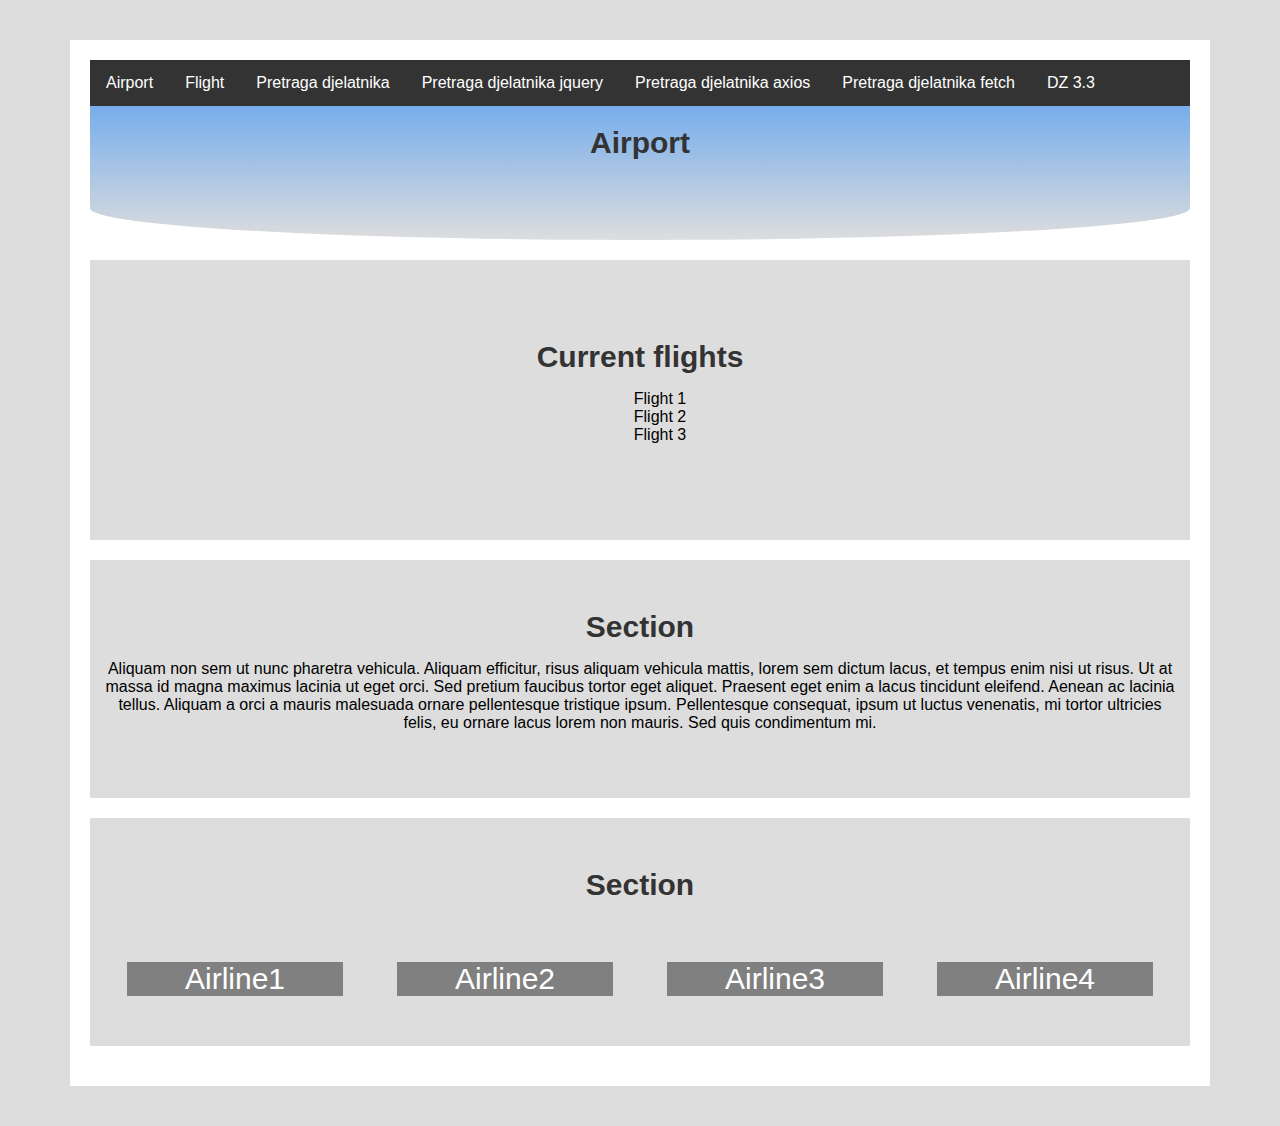
<file: DZ 1/index.html>
<!DOCTYPE html>
<html lang="en">

<head>
	<title>Airport</title>
	<meta name="viewport" content="width=device-width, initial-scale=1.0">
	<meta charset="UTF-8">
	<link rel="stylesheet" type="text/css" href="index.css">
</head>

<body>
	<div class="container">
		<header class="nav">
			<ul class="topnav">
				<li><a href="#home">Airport</a></li>
				<li><a href="#flight">Flight</a></li>
				<li><a href="/rnwa/DZ 2.1/search.html">Pretraga djelatnika</a></li>
				<li><a href="/rnwa/DZ 2.2/search-jquery.html">Pretraga djelatnika jquery</a></li>
				<li><a href="/rnwa/DZ 2.3/search-axios.html">Pretraga djelatnika axios</a></li>
				<li><a href="/rnwa/DZ 2.4/search-fetch.html">Pretraga djelatnika fetch</a></li>
				<li><a href="/rnwa/DZ 3.3/employee/rest.html">DZ 3.3</a></li>
			</ul>
			<h1>Airport</h1>
		</header>

		<section class="header">
			<div class="flights">
				<h1>
					Current flights
				</h1>
				<div>
					<ul class="flight-list">
						<li>Flight 1</li>
						<li>Flight 2</li>
						<li>Flight 3</li>
					</ul>
				</div>
			</div>
		</section>

		<section class="section">
			<h1>Section</h1>
			<div>
				<p>
					Aliquam non sem ut nunc pharetra vehicula. Aliquam efficitur, risus aliquam vehicula mattis, lorem
					sem dictum lacus, et tempus enim nisi ut risus. Ut at massa id magna maximus lacinia ut eget orci.
					Sed pretium faucibus tortor eget aliquet. Praesent eget enim a lacus tincidunt eleifend. Aenean ac
					lacinia tellus. Aliquam a orci a mauris malesuada ornare pellentesque tristique ipsum. Pellentesque
					consequat, ipsum ut luctus venenatis, mi tortor ultricies felis, eu ornare lacus lorem non mauris.
					Sed quis condimentum mi.
				</p>
			</div>
		</section>

		<section class="section">
			<h1>Section</h1>
			<div class="content">
				<div class="card">
					Airline1
				</div>
				<div class="card">
					Airline2
				</div>
				<div class="card">
					Airline3
				</div>
				<div class="card">
					Airline4
				</div>
			</div>
		</section>

	</div>
</body>

</html>
</file>
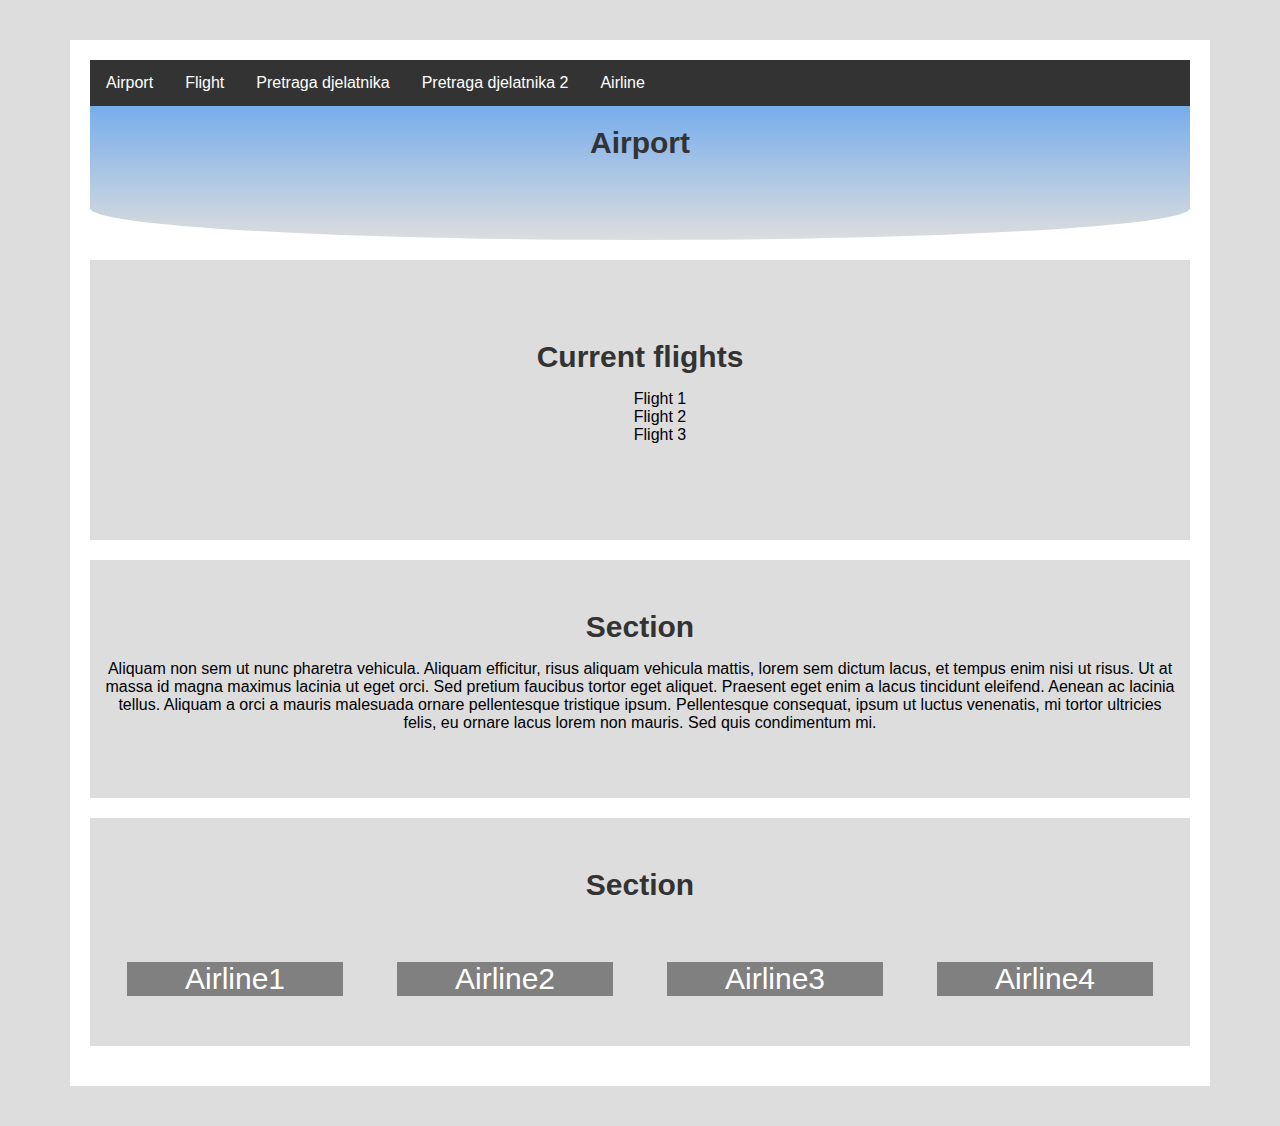
<file: zadaca1/index.html>
<!DOCTYPE html>
<html lang="en">

<head>
	<title>Airport</title>
	<meta name="viewport" content="width=device-width, initial-scale=1.0">
	<meta charset="UTF-8">
	<link rel="stylesheet" type="text/css" href="index.css">
</head>

<body>
	<div class="container">
		<header class="nav">
			<ul class="topnav">
				<li><a href="#home">Airport</a></li>
				<li><a href="#flight">Flight</a></li>
				<li><a href="/rnwa/zadaca2/search.html">Pretraga djelatnika</a></li>
				<li><a href="/rnwa/zadaca3/search-jquery.html">Pretraga djelatnika 2</a></li>
				<li><a href="#airline">Airline</a></li>
			</ul>
			<h1>Airport</h1>
		</header>

		<section class="header">
			<div class="flights">
				<h1>
					Current flights
				</h1>
				<div>
					<ul class="flight-list">
						<li>Flight 1</li>
						<li>Flight 2</li>
						<li>Flight 3</li>
					</ul>
				</div>
			</div>
		</section>

		<section class="section">
			<h1>Section</h1>
			<div>
				<p>
					Aliquam non sem ut nunc pharetra vehicula. Aliquam efficitur, risus aliquam vehicula mattis, lorem
					sem dictum lacus, et tempus enim nisi ut risus. Ut at massa id magna maximus lacinia ut eget orci.
					Sed pretium faucibus tortor eget aliquet. Praesent eget enim a lacus tincidunt eleifend. Aenean ac
					lacinia tellus. Aliquam a orci a mauris malesuada ornare pellentesque tristique ipsum. Pellentesque
					consequat, ipsum ut luctus venenatis, mi tortor ultricies felis, eu ornare lacus lorem non mauris.
					Sed quis condimentum mi.
				</p>
			</div>
		</section>

		<section class="section">
			<h1>Section</h1>
			<div class="content">
				<div class="card">
					Airline1
				</div>
				<div class="card">
					Airline2
				</div>
				<div class="card">
					Airline3
				</div>
				<div class="card">
					Airline4
				</div>
			</div>
		</section>

	</div>
</body>

</html>
</file>
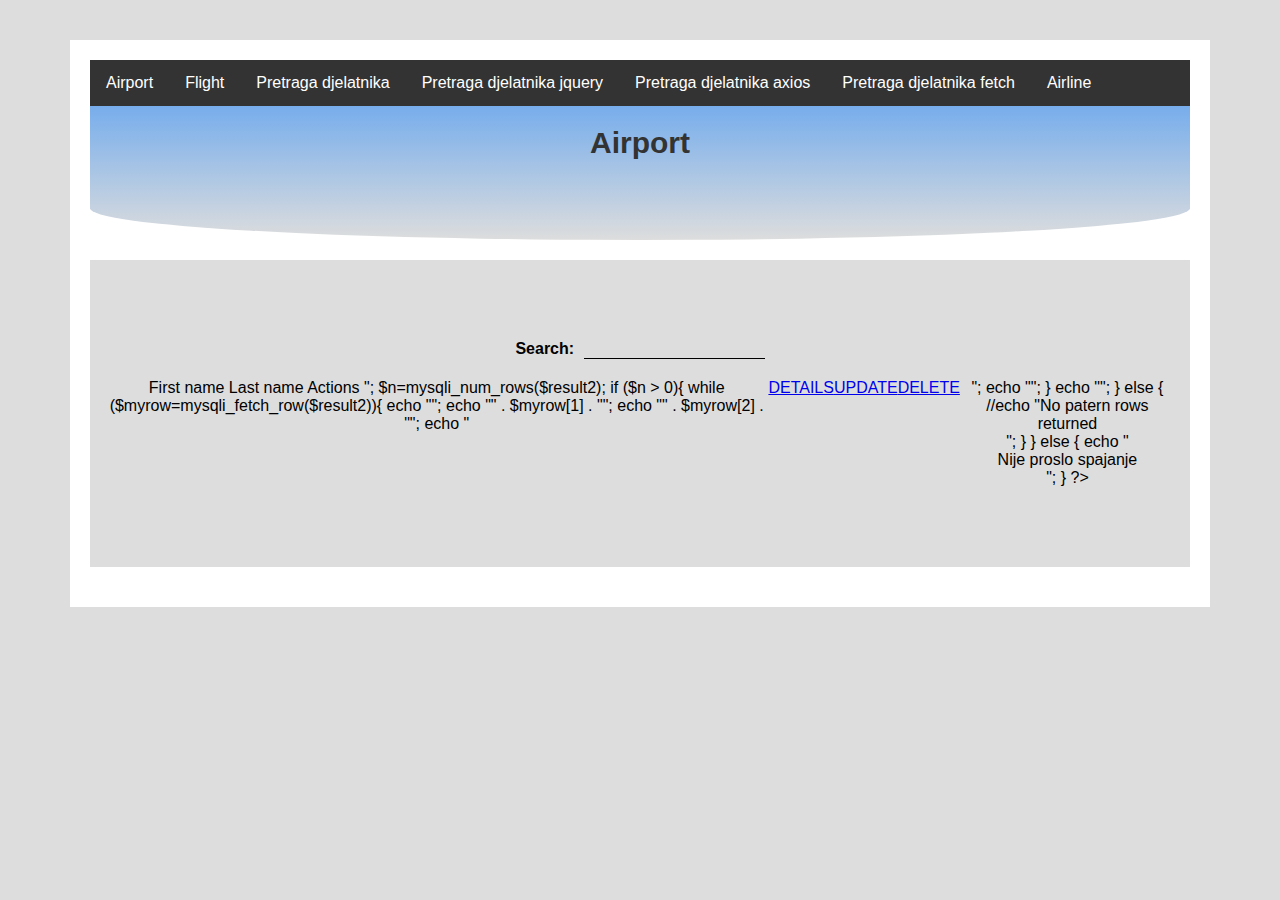
<file: DZ 2.1/search.html>
<!DOCTYPE html>
<html lang="en">

<head>
    <title>Airport</title>
    <meta name="viewport" content="width=device-width, initial-scale=1.0">
    <meta charset="UTF-8">
    <link rel="stylesheet" type="text/css" href="../DZ 1/index.css">
</head>

<script>
    function loadData() {
        var xmlhttp = new XMLHttpRequest();
        xmlhttp.onreadystatechange = function () {
            if (xmlhttp.readyState == 4 && xmlhttp.status == 200) {
                document.getElementById("txtHint").innerHTML = xmlhttp.responseText;
            }
        }
        xmlhttp.open("GET", "load.php", true);
        xmlhttp.send();

    }
    function showHint(str) {
        if (str.length == 0) {
            document.getElementById("txtHint").innerHTML = "";
            return;
        } else {
            var xmlhttp = new XMLHttpRequest();
            xmlhttp.onreadystatechange = function () {
                if (xmlhttp.readyState == 4 && xmlhttp.status == 200) {
                    document.getElementById("txtHint").innerHTML = xmlhttp.responseText;
                }
            }
            xmlhttp.open("GET", "trazilica.php?s=" + str, true);
            xmlhttp.send();
        }
    }
</script>

<body onload="loadData()">
    <div class="container">
        <header class="nav">
            <ul class="topnav">
                <li><a href="#home">Airport</a></li>
                <li><a href="#flight">Flight</a></li>
                <li><a href="/rnwa/DZ 2.1/search.html">Pretraga djelatnika</a></li>
				<li><a href="/rnwa/DZ 2.2/search-jquery.html">Pretraga djelatnika jquery</a></li>
				<li><a href="/rnwa/DZ 2.3/search-axios.html">Pretraga djelatnika axios</a></li>
                <li><a href="/rnwa/DZ 2.4/search-fetch.html">Pretraga djelatnika fetch</a></li>
                <li><a href="#airline">Airline</a></li>
            </ul>
            <h1>Airport</h1>
        </header>

        <section class="header">
            <form>
                Search: <input type="text" class="search" onkeyup="showHint(this.value)">
            </form>
            <div id="txtHint"></div>
        </section>
    </div>
</body>

</html>
</file>
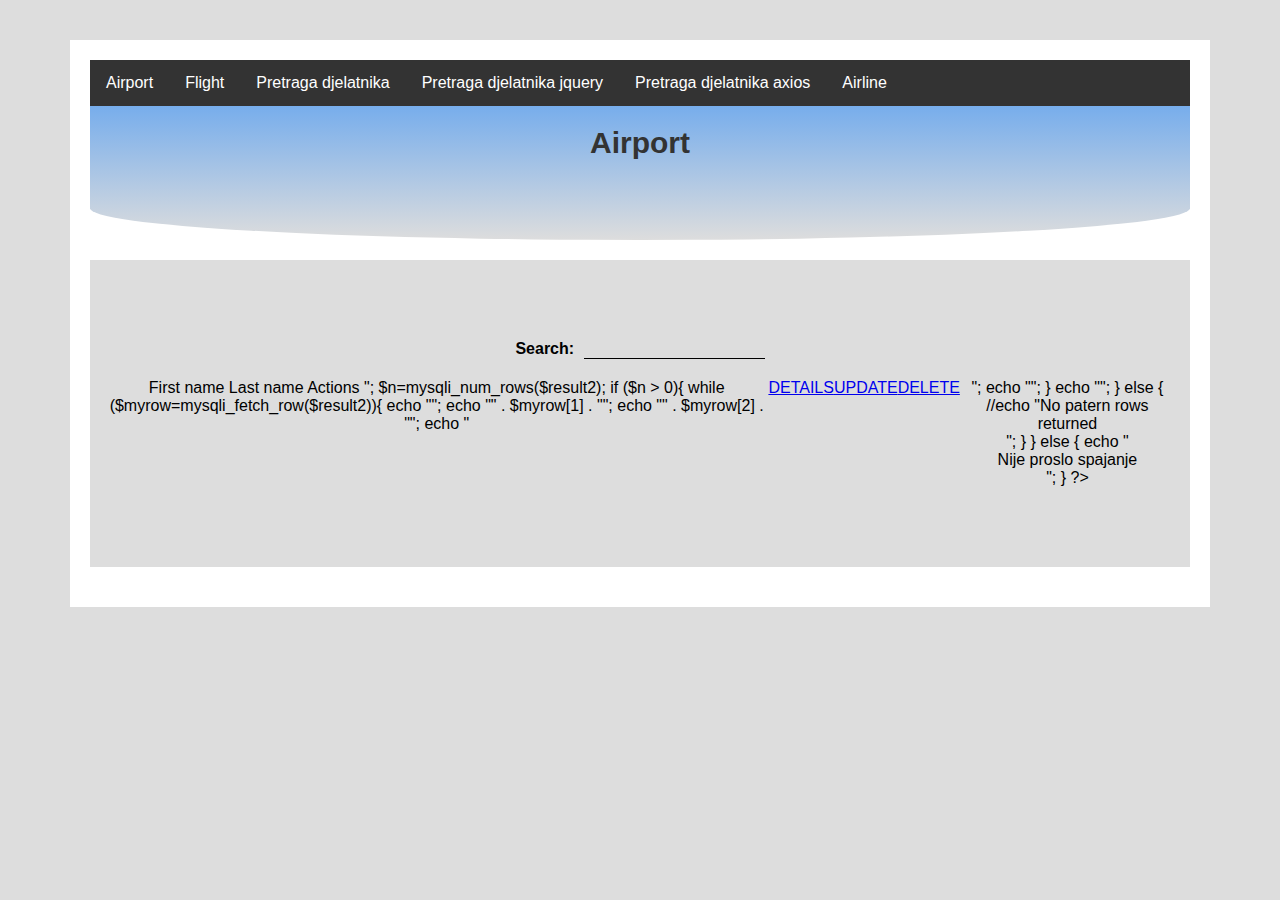
<file: DZ 2.2/search-jquery.html>
<!DOCTYPE html>
<html lang="en">

<head>
    <title>Airport</title>
    <meta name="viewport" content="width=device-width, initial-scale=1.0">
    <meta charset="UTF-8">
    <link rel="stylesheet" type="text/css" href="../DZ 1/index.css">
    <script src="https://ajax.googleapis.com/ajax/libs/jquery/3.6.0/jquery.min.js"></script>
</head>

<script>

    $(document).ready(function () {
        $.get("load.php", function (data) {
            $("#txtHint").html(data);
        })
    })

    $(document).ready(function () {
        $(".search").keyup(function showHint() {
            var str = $(".search").val()
            $.get("trazilica.php?s=" + str, function (data) {
                $("#txtHint").html(data);
            })
        })
    })

</script>

<body>
    <div class="container">
        <header class="nav">
            <ul class="topnav">
                <li><a href="#home">Airport</a></li>
                <li><a href="#flight">Flight</a></li>
                <li><a href="/rnwa/DZ 2.1/search.html">Pretraga djelatnika</a></li>
				<li><a href="/rnwa/DZ 2.2/search-jquery.html">Pretraga djelatnika jquery</a></li>
				<li><a href="/rnwa/DZ 2.3/search-axios.html">Pretraga djelatnika axios</a></li>
                <li><a href="#airline">Airline</a></li>
            </ul>
            <h1>Airport</h1>
        </header>

        <section class="header">
            <form>
                Search: <input type="text" class="search">
            </form>
            <div id="txtHint"></div>
        </section>
    </div>
</body>

</html>
</file>
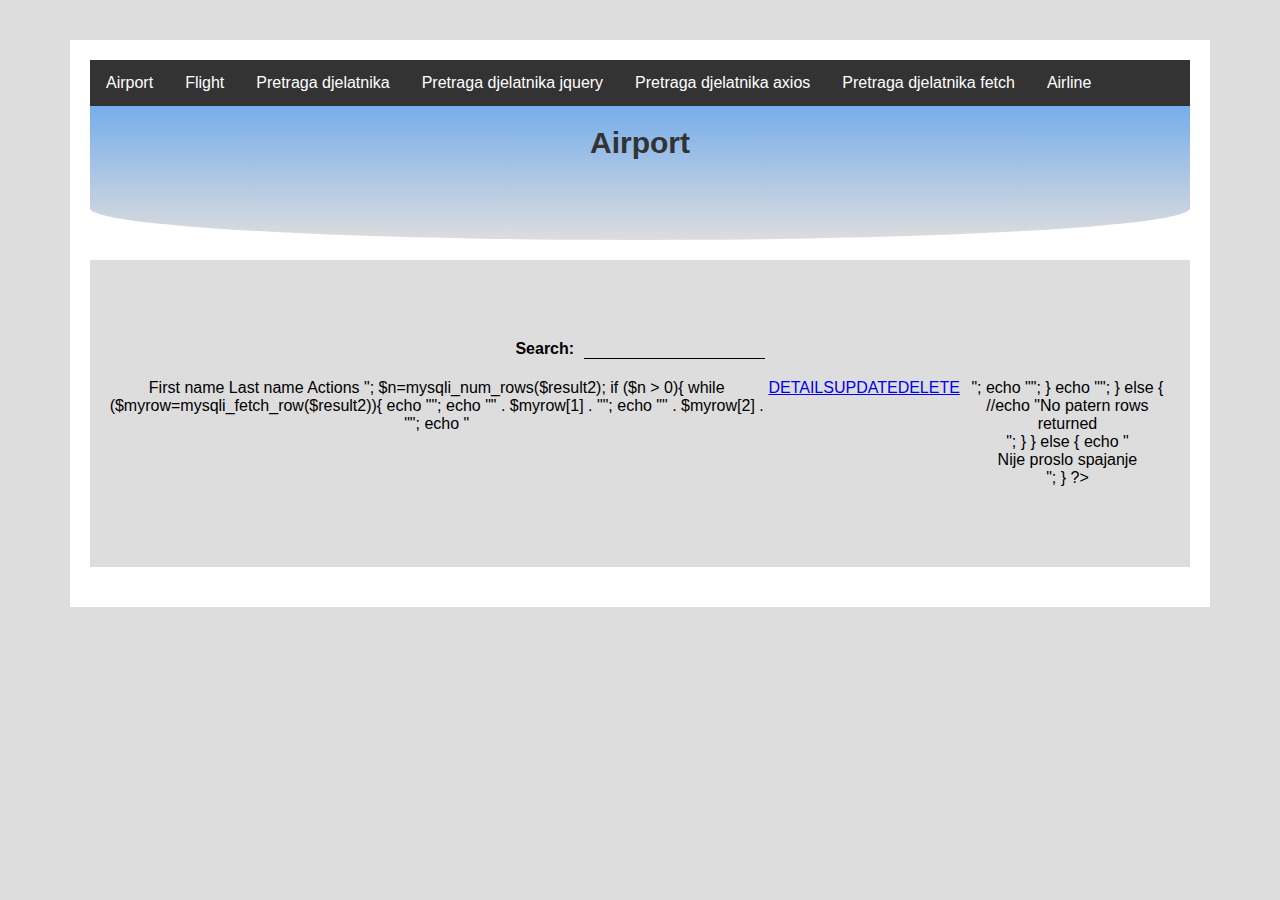
<file: DZ 2.4/search-fetch.html>
<!DOCTYPE html>
<html lang="en">

<head>
    <title>Airport</title>
    <meta name="viewport" content="width=device-width, initial-scale=1.0">
    <meta charset="UTF-8">
    <link rel="stylesheet" type="text/css" href="../DZ 1/index.css">
</head>

<script>
    function loadData() {
        fetch('load.php')
            .then(response => response.text())
            .then(data => {
                document.getElementById("txtHint").innerHTML = data;
            })
            .catch(error => console.error(error));
    }

    function showHint(str) {
        fetch("trazilica.php?s=" + str)
            .then(response => response.text())
            .then(data => {
                document.getElementById("txtHint").innerHTML = data;
            })
            .catch(error => console.error(error));
    }
</script>

<body onload="loadData()">
    <div class="container">
        <header class="nav">
            <ul class="topnav">
                <li><a href="#home">Airport</a></li>
                <li><a href="#flight">Flight</a></li>
                <li><a href="/rnwa/DZ 2.1/search.html">Pretraga djelatnika</a></li>
                <li><a href="/rnwa/DZ 2.2/search-jquery.html">Pretraga djelatnika jquery</a></li>
                <li><a href="/rnwa/DZ 2.3/search-axios.html">Pretraga djelatnika axios</a></li>
                <li><a href="/rnwa/DZ 2.4/search-fetch.html">Pretraga djelatnika fetch</a></li>
                <li><a href="#airline">Airline</a></li>
            </ul>
            <h1>Airport</h1>
        </header>

        <section class="header">
            <form>
                Search: <input type="text" class="search" onkeyup="showHint(this.value)">
            </form>
            <div id="txtHint"></div>
        </section>
    </div>
</body>

</html>
</file>
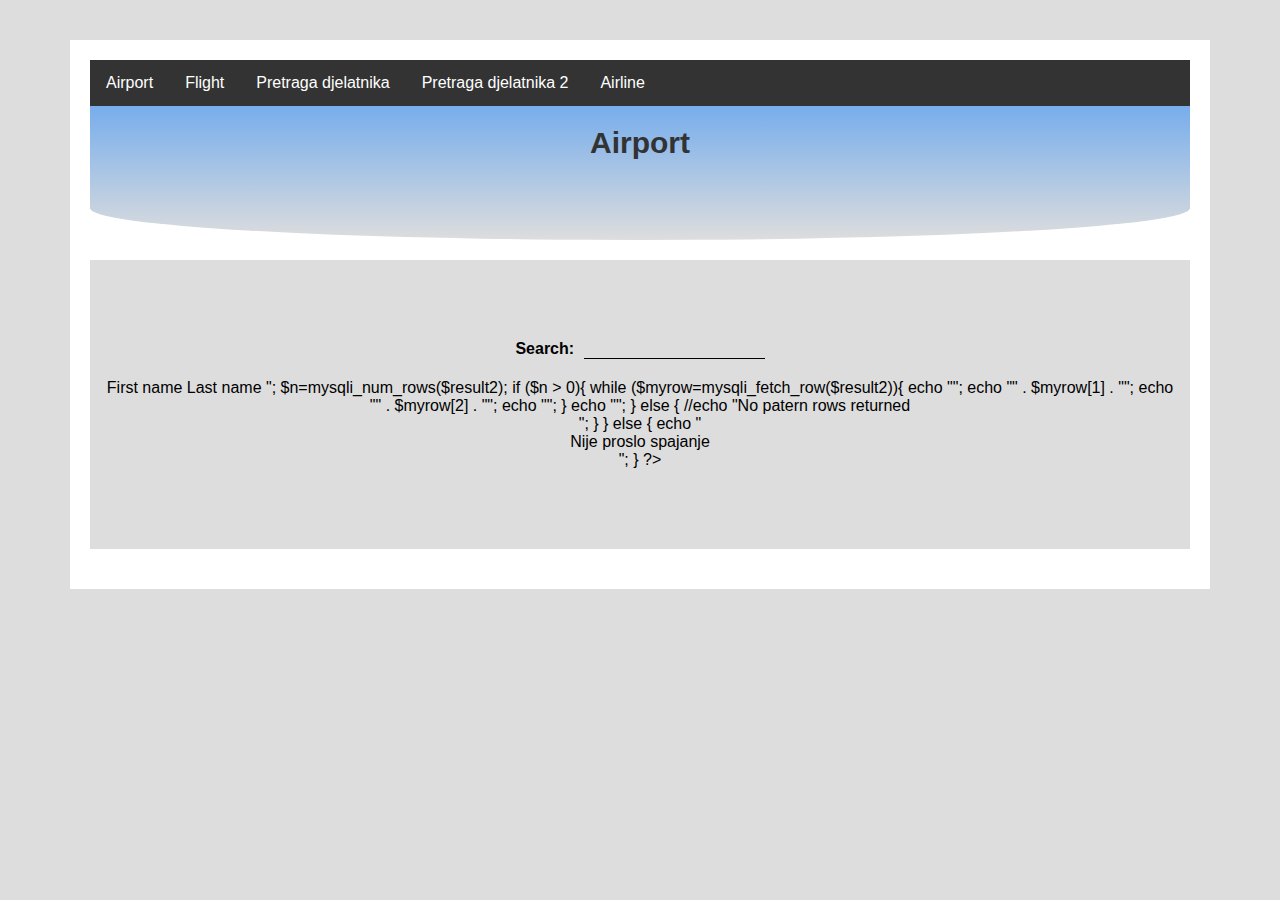
<file: zadaca2/search.html>
<!DOCTYPE html>
<html lang="en">

<head>
    <title>Airport</title>
    <meta name="viewport" content="width=device-width, initial-scale=1.0">
    <meta charset="UTF-8">
    <link rel="stylesheet" type="text/css" href="../zadaca1/index.css">
</head>

<script>
    function loadData() {
        var xmlhttp = new XMLHttpRequest();
        xmlhttp.onreadystatechange = function () {
            if (xmlhttp.readyState == 4 && xmlhttp.status == 200) {
                document.getElementById("txtHint").innerHTML = xmlhttp.responseText;
            }
        }
        xmlhttp.open("GET", "load.php", true);
        xmlhttp.send();

    }
    function showHint(str) {
        if (str.length == 0) {
            document.getElementById("txtHint").innerHTML = "";
            return;
        } else {
            var xmlhttp = new XMLHttpRequest();
            xmlhttp.onreadystatechange = function () {
                if (xmlhttp.readyState == 4 && xmlhttp.status == 200) {
                    document.getElementById("txtHint").innerHTML = xmlhttp.responseText;
                }
            }
            xmlhttp.open("GET", "trazilica.php?s=" + str, true);
            xmlhttp.send();
        }
    }
</script>

<body onload="loadData()">
    <div class="container">
        <header class="nav">
            <ul class="topnav">
                <li><a href="#home">Airport</a></li>
                <li><a href="#flight">Flight</a></li>
                <li><a href="/rnwa/zadaca2/search.html">Pretraga djelatnika</a></li>
                <li><a href="/rnwa/zadaca3/search-jquery.html">Pretraga djelatnika 2</a></li>
                <li><a href="#airline">Airline</a></li>
            </ul>
            <h1>Airport</h1>
        </header>

        <section class="header">
            <form>
                Search: <input type="text" class="search" onkeyup="showHint(this.value)">
            </form>
            <div id="txtHint"></div>
        </section>
    </div>
</body>

</html>
</file>
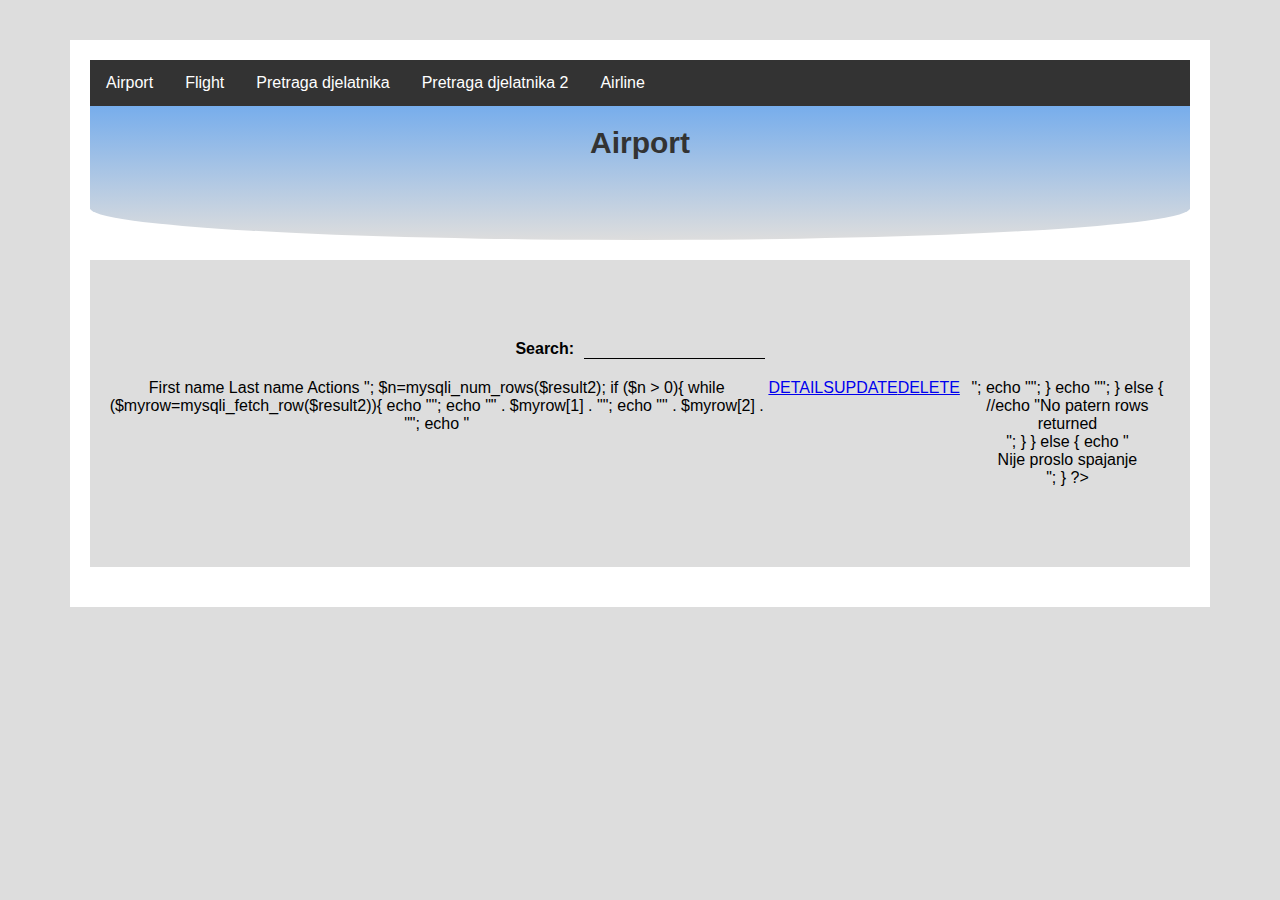
<file: zadaca3/search-jquery.html>
<!DOCTYPE html>
<html lang="en">

<head>
    <title>Airport</title>
    <meta name="viewport" content="width=device-width, initial-scale=1.0">
    <meta charset="UTF-8">
    <link rel="stylesheet" type="text/css" href="../zadaca1/index.css">
    <script src="https://ajax.googleapis.com/ajax/libs/jquery/3.6.0/jquery.min.js"></script>
</head>

<script>

    $(document).ready(function () {
        $.get("load.php", function (data) {
            $("#txtHint").html(data);
        })
    })

    $(document).ready(function () {
        $(".search").keyup(function showHint() {
            var str = $(".search").val()
            $.get("trazilica.php?s=" + str, function (data) {
                $("#txtHint").html(data);
            })
        })
    })

</script>

<body>
    <div class="container">
        <header class="nav">
            <ul class="topnav">
                <li><a href="#home">Airport</a></li>
                <li><a href="#flight">Flight</a></li>
                <li><a href="/rnwa/zadaca2/search.html">Pretraga djelatnika</a></li>
                <li><a href="/rnwa/zadaca3/search-jquery.html">Pretraga djelatnika 2</a></li>
                <li><a href="#airline">Airline</a></li>
            </ul>
            <h1>Airport</h1>
        </header>

        <section class="header">
            <form>
                Search: <input type="text" class="search">
            </form>
            <div id="txtHint"></div>
        </section>
    </div>
</body>

</html>
</file>
<file: DZ 1/index.css>
body{
	margin:0;
	font-family: sans-serif;
	background-color: #dddddd;
}

*{
	box-sizing: border-box;
}

.container{
	max-width: 1140px;
	background-color: #ffffff;
	height:auto;
	margin:40px auto;
	padding:20px;
}

h1{
	font-size:30px;
	margin:0;
	font-family: "Proxima Nova", "Neue Helvetica", Helvetica;
	color: #333;
}

.nav{
	width: 100%;
	height: 180px;
	background-color:rgb(144, 182, 238);
	background: linear-gradient(to top, #dddddd, rgb(84, 157, 241)); 
	text-align: center;
	margin-bottom:20px;
	border-radius: 0 0 85% 85% / 30%; 
}

.topnav {
	list-style-type: none;
	margin: 0;
	padding: 0;
	overflow: hidden;
	background-color: #333;
	margin-bottom: 20px;
}
  
.topnav li {
	float: left;
}
  
.topnav li a {
	display: block;
	color: white;
	text-align: center;
	padding: 14px 16px;
	text-decoration: none;
}

ul.topnav li a:hover {
	background-color: #dddddd;
	color: black;
}

.header{
	width: 100%;
	background-color:#dddddd; 
	text-align: center;
	padding: 80px 15px;
	margin-bottom:20px;
	margin-top: 20px;
}

.flights{
	display: flex;
	flex-direction: column;
	justify-content: center;
}

.section{
	width: 100%;
	background-color:#dddddd; 
	text-align: center;
	padding:50px 10px;
	margin-bottom:20px;
}

.content{
	width: 100%;
	margin-top:60px;
	display: flex;
	align-items: center;
	justify-content: space-around;
}

.card{
	width:20%;
	padding:0px 10px;
	background-color:gray;
	font-size:30px;
	color:#fff;
}

.flight-list{
	display: block;
	list-style: none;
}

.inputDiv {
	padding: 10px 5px;
}

.search{
	border: none;
	background-color: transparent;
	border-bottom: 1px solid black;
	outline: none;
	margin-left: 5px;

}
.header form{
	font-weight: bold;
	margin-bottom: 20px;
}

#txtHint{
	display: flex;
	justify-content: center;
}

#txtHint table{
	border-collapse: collapse;
}
td, th {
	border: 1px solid rgb(85, 85, 85);
	padding: 5px;
}
tr:nth-child(even) {
	background-color: rgb(144, 182, 238);
}

@media screen and (max-width: 600px) {
	.topnav li.right, 
	.topnav li {
		float: none;
	}
	.nav{
		height: 300px;
	}
	.content{
		flex-direction: column;
	}
	.card{
		width: 50%;
		margin-bottom: 20px;
	}
}
</file>
<file: zadaca1/index.css>
body{
	margin:0;
	font-family: sans-serif;
	background-color: #dddddd;
}

*{
	box-sizing: border-box;
}

.container{
	max-width: 1140px;
	background-color: #ffffff;
	height:auto;
	margin:40px auto;
	padding:20px;
}

h1{
	font-size:30px;
	margin:0;
	font-family: "Proxima Nova", "Neue Helvetica", Helvetica;
	color: #333;
}

.nav{
	width: 100%;
	height: 180px;
	background-color:rgb(144, 182, 238);
	background: linear-gradient(to top, #dddddd, rgb(84, 157, 241)); 
	text-align: center;
	margin-bottom:20px;
	border-radius: 0 0 85% 85% / 30%; 
}

.topnav {
	list-style-type: none;
	margin: 0;
	padding: 0;
	overflow: hidden;
	background-color: #333;
	margin-bottom: 20px;
}
  
.topnav li {
	float: left;
}
  
.topnav li a {
	display: block;
	color: white;
	text-align: center;
	padding: 14px 16px;
	text-decoration: none;
}

ul.topnav li a:hover {
	background-color: #dddddd;
	color: black;
}

.header{
	width: 100%;
	background-color:#dddddd; 
	text-align: center;
	padding: 80px 15px;
	margin-bottom:20px;
	margin-top: 20px;
}

.flights{
	display: flex;
	flex-direction: column;
	justify-content: center;
}

.section{
	width: 100%;
	background-color:#dddddd; 
	text-align: center;
	padding:50px 10px;
	margin-bottom:20px;
}

.content{
	width: 100%;
	margin-top:60px;
	display: flex;
	align-items: center;
	justify-content: space-around;
}

.card{
	width:20%;
	padding:0px 10px;
	background-color:gray;
	font-size:30px;
	color:#fff;
}

.flight-list{
	display: block;
	list-style: none;
}

.search{
	border: none;
	background-color: transparent;
	border-bottom: 1px solid black;
	outline: none;
	margin-left: 5px;

}
.header form{
	font-weight: bold;
	margin-bottom: 20px;
}

#txtHint{
	display: flex;
	justify-content: center;
}

#txtHint table{
	border-collapse: collapse;
}
td, th {
	border: 1px solid rgb(85, 85, 85);
	padding: 5px;
}
tr:nth-child(even) {
	background-color: rgb(144, 182, 238);
}

@media screen and (max-width: 600px) {
	.topnav li.right, 
	.topnav li {
		float: none;
	}
	.nav{
		height: 300px;
	}
	.content{
		flex-direction: column;
	}
	.card{
		width: 50%;
		margin-bottom: 20px;
	}
}
</file>
